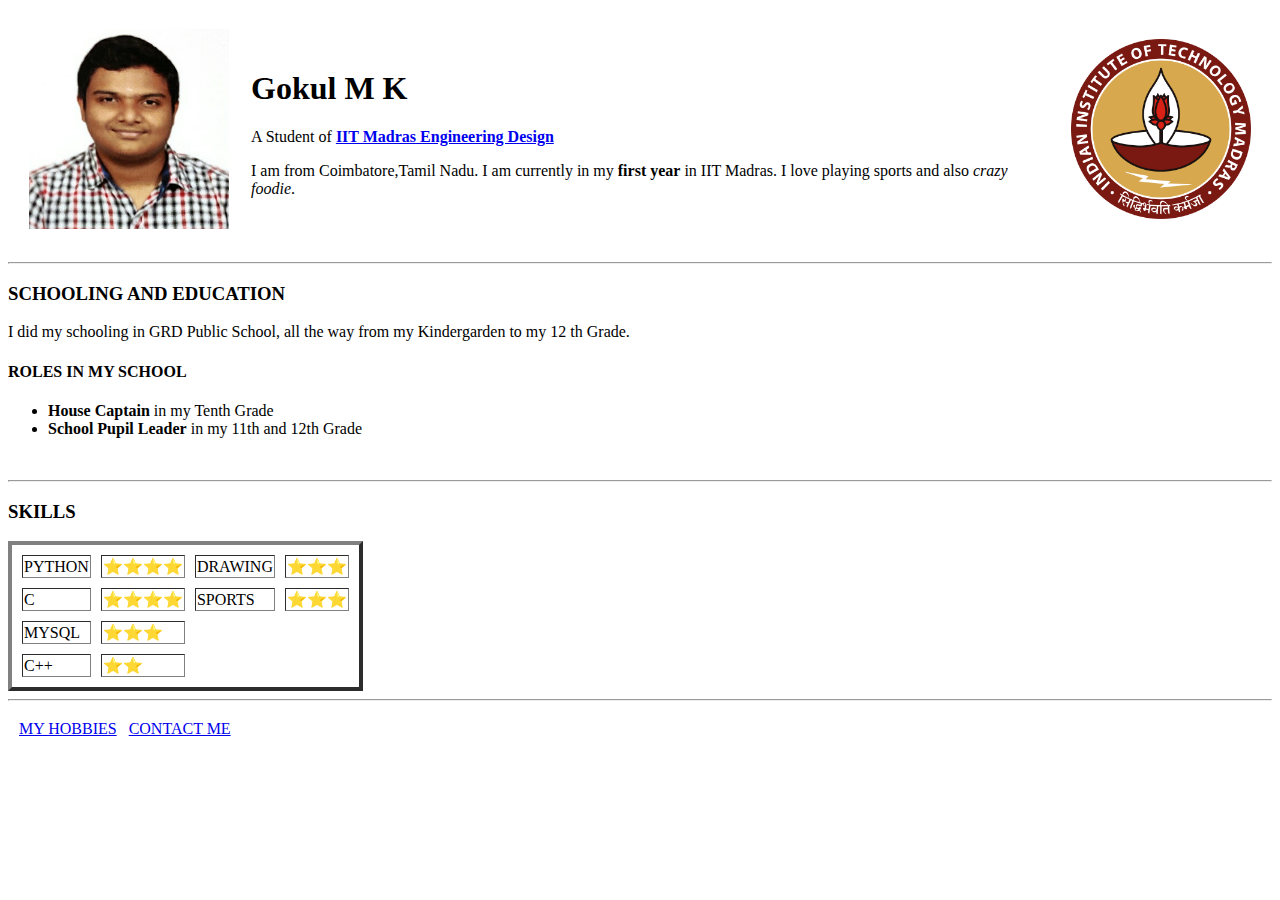
<file: index.html>
<!DOCTYPE html>
<html lang="en">
<head>
    <meta charset="UTF-8">
    <meta http-equiv="X-UA-Compatible" content="IE=edge">
    <meta name="viewport" content="width=device-width, initial-scale=1.0">
    <meta name="author" content="Gokul M K">
    <title>Gokul M K's Webpage</title>
</head>
<body>
    <table cellspacing="20">
        <tr>
            <td><img src="mkgphoto.JPG" width="200px" height="200px"></td>
            <td><h1>Gokul M K</h1>
                <p>
                       A Student of <strong>
                       <a href="https://ed.iitm.ac.in/index.html">IIT Madras Engineering Design</a>
                    </strong>
                </p>
                <p>
                    I am from Coimbatore,Tamil Nadu. I am currently in my <strong>first year</strong> in IIT Madras. I love playing sports and also <em>crazy foodie</em>.
                </p></td>
            <td><img src="iitm.png" width="180px" height="180px"></td>    
        </tr>
    </table>
    
    <hr>
    <h3>SCHOOLING AND EDUCATION</h3>
    <p>
        I did my schooling in GRD Public School, all the way from my Kindergarden to my 12 th Grade.
    </p>
    <h4>ROLES IN MY SCHOOL</h4>
    <ul>
        <li><strong>House Captain</strong> in my Tenth Grade</li>
        <li><strong>School Pupil Leader</strong> in my 11th and 12th Grade</li>
    </ul>
    <br>
    <hr>
    <h3>SKILLS</h3>
    <table cellspacing="10" border="4">
        <tr>
            <td>PYTHON</td>
            <td>&#11088&#11088&#11088&#11088</td>
            <td>DRAWING</td>
            <td>&#11088&#11088&#11088</td>
        </tr>
        <tr>
            <td>C</td>
            <td>&#11088&#11088&#11088&#11088</td>
            <td>SPORTS</td>
            <td>&#11088&#11088&#11088</td>
        </tr>
        <tr>
            <td>MYSQL</td>
            <td>&#11088&#11088&#11088</td>
        </tr>
        <tr>
            <td>C++</td>
            <td>&#11088&#11088</td>
        </tr>
    </table>
    <hr>
    <table cellspacing="10">
        <tr>
            <td><a href="hobbies.html">MY HOBBIES</a></td>
            <td><a href="contacts.html">CONTACT ME</a></td>
        </tr>
    </table>
</body>
</html>
</file>
